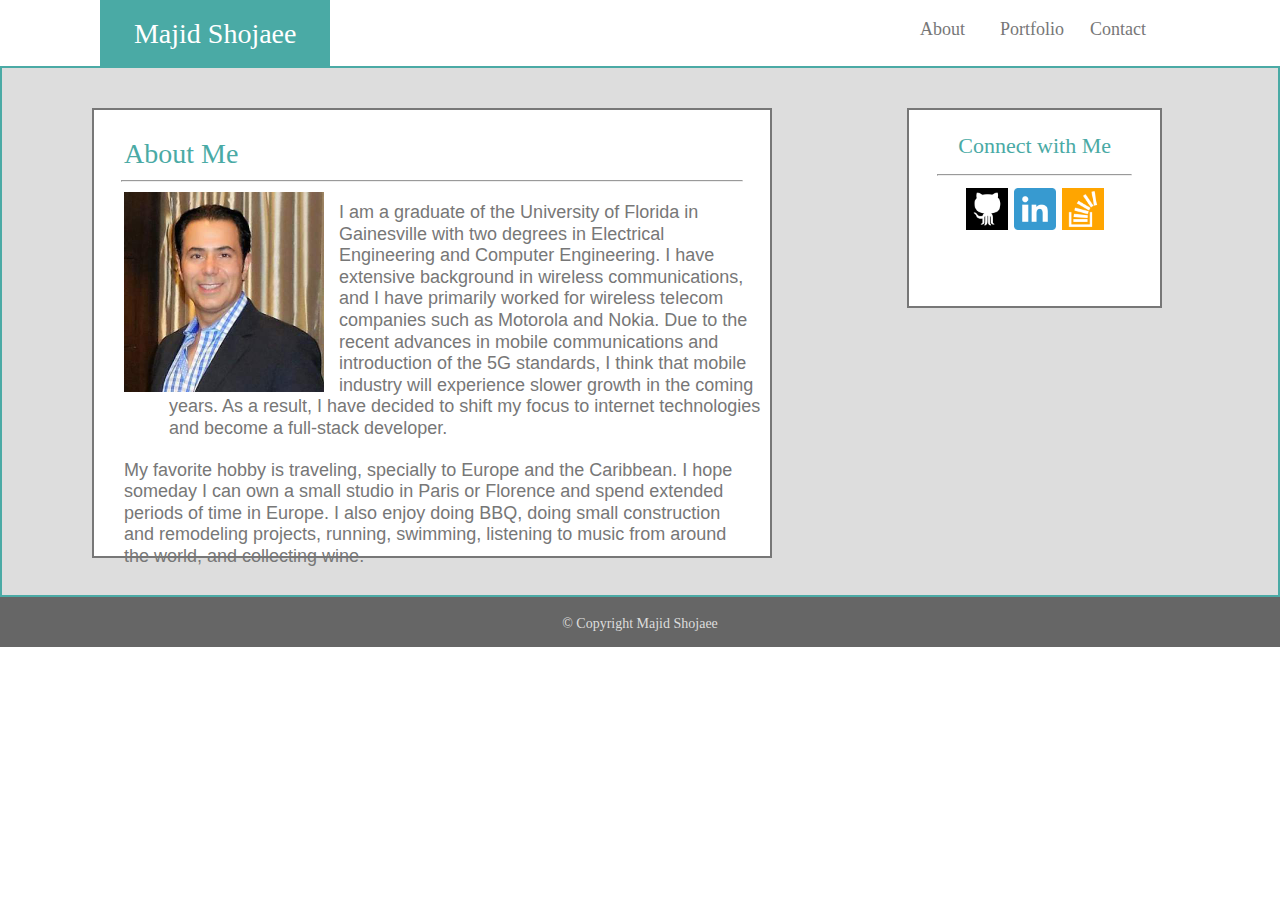
<file: index.html>
<!DOCTYPE html>
<html lang="en-us">
<head>
	<Title>My Portfolio</Title>
	<link rel="stylesheet" type="text/css" href="assets/css/reset.css">
	<link rel="stylesheet" type="text/css" href="assets/css/style.css">
</head>

<body>

	<div class="container">

		<section id="top">
			<header id="name"><strong>Majid Shojaee</strong></header>
			<strong><a href="index.html" id="tab1">About</a></strong>
			<strong><a href="portfolio.html" id="tab2">Portfolio</a></strong>
			<strong><a href="contact.html" id="tab3">Contact</a></strong>
		</section>
		
		<section id="body">
			<div id="content">
				<strong><h1 id="about">About Me</h1></strong>
				<hr width="92%" size="4">
				<img id="image" src="assets/images/majid1.jpg" width="200" height="200" align="left">
				<p id="p1">I am a graduate of the University of Florida in Gainesville with two degrees in Electrical Engineering and Computer Engineering. I have extensive background in wireless communications, and I have primarily worked for wireless telecom companies such as Motorola and Nokia. Due to the recent advances in mobile communications and introduction of the 5G standards, I think that mobile industry will experience slower growth in the coming years. As a result, I have decided to shift my focus to internet technologies and become a full-stack developer.</p>
				<p>My favorite hobby is traveling, specially to Europe and the Caribbean. I hope someday I can own a small studio in Paris or Florence and spend extended periods of time in Europe. I also enjoy doing BBQ, doing small construction and remodeling projects, running, swimming, listening to music from around the world, and collecting wine.</p>
			</div>

			<div id="connect">
				<strong><h1 id="connectwithme">Connect with Me</h1></strong>
				<hr width="92%" size="4">
				<a href="https://github.com/maxsho" id="github" target="_blank"> <img src="assets/images/Github.png" alt="https://github.com/maxsho" style="width:42px;height:42px;border:0;"></a>
				<a href="https://www.linkedin.com/in/majidshojaee/" id="linkedin" target="_blank"> <img src="assets/images/Linkedin.png" alt="https://www.linkedin.com/in/majidshojaee/" style="width:42px;height:42px;border:0;"></a>
				<a href="https://stackoverflow.com/users/8454000/majid" id="stack" target="_blank"> <img src="assets/images/Stack.png" alt="https://stackoverflow.com/users/8454000/majid" style="width:42px;height:42px;border:0;"></a>
			</div>

		</section>

		<footer>
			 &copy; Copyright Majid Shojaee
		</footer>

	</div>

</body>
</html>
</file>
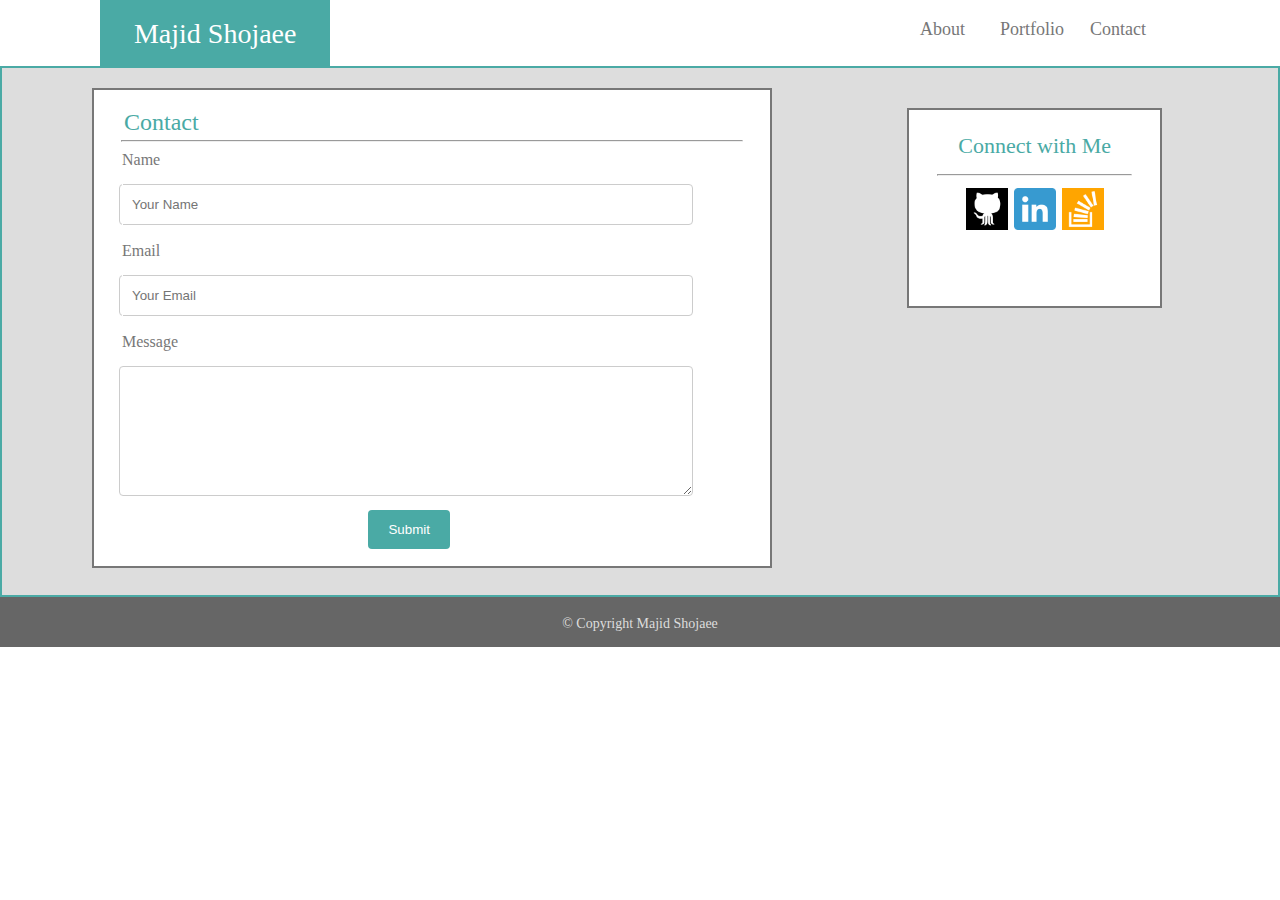
<file: contact.html>
<!DOCTYPE html>
<html lang="en-us">
<head>
    <Title>My Portfolio</Title>
    <link rel="stylesheet" type="text/css" href="assets/css/reset.css">
    <link rel="stylesheet" type="text/css" href="assets/css/style.css">
</head>

<body>

    <div class="container">

        <section id="top">
            <header id="name"><strong>Majid Shojaee</strong></header>
            <strong><a href="index.html" id="tab1">About</a></strong>
            <strong><a href="portfolio.html" id="tab2">Portfolio</a></strong>
            <strong><a href="contact.html" id="tab3">Contact</a></strong>
        </section>
        
        <section id="body">
            <div id="emailform">
                <strong><h1 id="contact">Contact</h1></strong>
                <hr width="92%" size="4">
                    <form action="#">
                        <strong><h3 id="contactname">Name</h3></strong>
                        <input type="text" name="Name" placeholder="Your Name">
                        <strong><h3 id="email">Email</h3></strong>
                        <input type="text" name="Email" placeholder="Your Email">
                        <strong><h3 id="message">Message</h3></strong>
                        <textarea name="Message" placeholder="" style="height:130px"></textarea>
                        <input type="submit" value="Submit">
                    </form>
            </div>

            <div id="connect">
                <strong><h1 id="connectwithme">Connect with Me</h1></strong>
                <hr width="92%" size="4">
                <a href="https://github.com/maxsho" id="github" target="_blank"> <img src="assets/images/Github.png" alt="https://github.com/maxsho" style="width:42px;height:42px;border:0;"></a>
                <a href="https://www.linkedin.com/in/majidshojaee/" id="linkedin" target="_blank"> <img src="assets/images/Linkedin.png" alt="https://www.linkedin.com/in/majidshojaee/" style="width:42px;height:42px;border:0;"></a>
                <a href="https://stackoverflow.com/users/8454000/majid" id="stack" target="_blank"> <img src="assets/images/Stack.png" alt="https://stackoverflow.com/users/8454000/majid" style="width:42px;height:42px;border:0;"></a>
            </div>

        </section>

        <footer>
             &copy; Copyright Majid Shojaee
        </footer>

    </div>

</body>
</html>
</file>
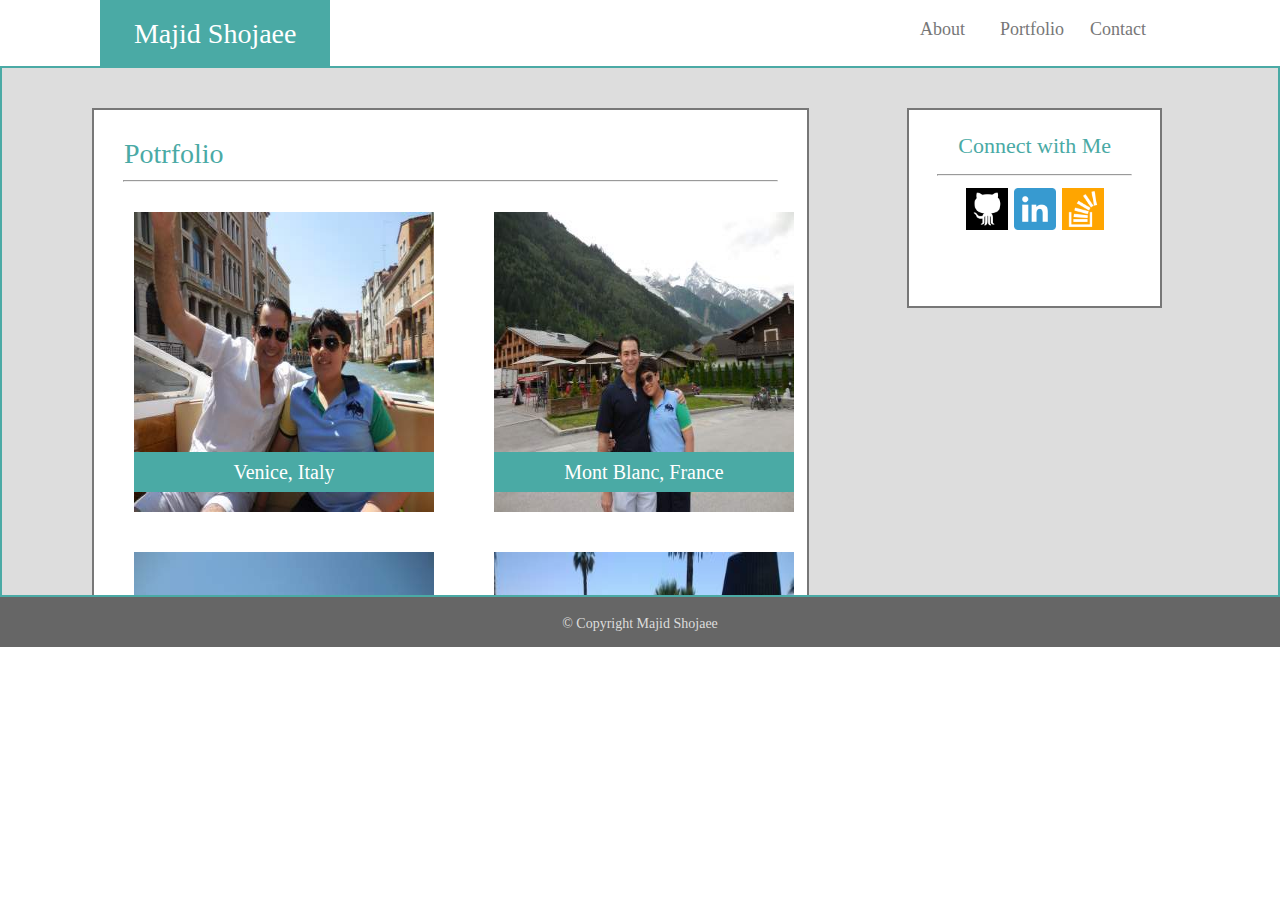
<file: portfolio.html>
<!DOCTYPE html>
<html lang="en-us">
<head>
	<Title>My Portfolio</Title>
	<link rel="stylesheet" type="text/css" href="assets/css/reset.css">
	<link rel="stylesheet" type="text/css" href="assets/css/style.css">
</head>

<body>

	<div class="container">

		<section id="top">
			<header id="name"><strong>Majid Shojaee</strong></header>
			<strong><a href="index.html" id="tab1">About</a></strong>
			<strong><a href="portfolio.html" id="tab2">Portfolio</a></strong>
			<strong><a href="contact.html" id="tab3">Contact</a></strong>
		</section>
		
		<section id="body">
			<div id="portfolio">
				<strong><h1 id="about">Potrfolio</h1></strong>
				<hr width="92%" size="4">

				<div id="image1">
					<img src="assets/images/Venice.jpg" width="100%" height="300">
      				<h2 id="banner">Venice, Italy</h2>
				</div>

				<div id="image2">
					<img src="assets/images/Mont Blonc.jpg" width="100%" height="300">
      				<h2 id="banner">Mont Blanc, France</h2>
				</div>

				<div id="image3">
					<img src="assets/images/St.Ropez.jpg" width="100%" height="300">
      				<h2 id="banner">St.Tropez, France</h2>
				</div>

				<div id="image4">
					<img src="assets/images/Monoco.jpg" width="100%" height="300">
      				<h2 id="banner">Monaco</h2>
				</div>

				<div id="image5">
					<img src="assets/images/Sorrento.jpg" width="100%" height="300">
      				<h2 id="banner">Sorrento, Italy</h2>
				</div>

				<div id="image6">
					<img src="assets/images/Cruising.jpg" width="100%" height="300">
      				<h2 id="banner">Cruising the Caribbean</h2>
				</div>

			</div>

			<div id="connect">
				<strong><h1 id="connectwithme">Connect with Me</h1></strong>
				<hr width="92%" size="4">
				<a href="https://github.com/maxsho" id="github" target="_blank"> <img src="assets/images/Github.png" alt="https://github.com/maxsho" style="width:42px;height:42px;border:0;"></a>
				<a href="https://www.linkedin.com/in/majidshojaee/" id="linkedin" target="_blank"> <img src="assets/images/Linkedin.png" alt="https://www.linkedin.com/in/majidshojaee/" style="width:42px;height:42px;border:0;"></a>
				<a href="https://stackoverflow.com/users/8454000/majid" id="stack" target="_blank"> <img src="assets/images/Stack.png" alt="https://stackoverflow.com/users/8454000/majid" style="width:42px;height:42px;border:0;"></a>
			</div>

		</section>

		<footer>
			 &copy; Copyright Majid Shojaee
		</footer>

	</div>

</body>
</html>
</file>
<file: assets/css/style.css>
*{
	box-sizing: border-box;
	text-align: center;
}

body{
	font-size: 24px;
	color: #777777;
	font-family: Georgia, Times, "Times New Roman", serif;
}

p{
	text-align: left;
    padding-right: 30px;
    padding-left: 30px;
    font-size: 18px;
    line-height: 1.2;
    font-family: Arial, "Helvetica Neue", Helvetica, sans-serif;
}

#top{
	padding: 23px;
	margin-bottom: 20px;
}

#name
{
	position: fixed;
	background-color: #4aaaa5;
	width: 18%;
	color: white;
	left: 100px;
	font-size: 28px;
	top: 0;
	padding: 20px;
}

#tab1
{
	position: absolute;
	background-color: #ffffff;
	left: 900px;
	float: left;
	font-size: 18px;
	top: 0;
	padding: 20px;
	color: #777777;
	text-decoration: none;
}


#tab2
{
	position: absolute;
	background-color: #ffffff;
	left: 980px;
	float: left;
	font-size: 18px;
	top: 0;
	padding: 20px;
	color: #777777;
	text-decoration: none;
}

#tab3
{
	position: absolute;
	background-color: #ffffff;
	left: 1070px;
	float: left;
	font-size: 18px;
	top: 0;
	padding: 20px;
	color: #777777;
	text-decoration: none;
}

#body
{
	clear: both;
	position: relative;
	background-color: #dddddd;
	overflow: auto;
	width: 100%;
	height: 531px;
	top: 0;
	margin: 0;
	border: 2px solid #4aaaa5;
	padding: 20px;
}

#content
{
	position: relative;
	background-color: #ffffff;
	width: 55%;
	height: 450px;
	top: 20px;
	left: 70px;
	border: 2px solid #777777;
	font-size: 20px;
	text-align: left;
}

#about
{
	position: relative;
	background-color: #ffffff;
	width: 30%;
	font-size: 28px;
	margin-top: 0;
	height: 30px;
	padding: 30px;
	left: 0px;
	color: #4aaaa5;
	text-align: left;
}

#p1{
	text-align: left;
	position: relative;
	left: 45px;
    margin-top: 20px;
    margin-bottom: 20px;
    padding-right: 50px;
    padding-left: 30px;
    font-size: 18px;
    font-family: Arial, "Helvetica Neue", Helvetica, sans-serif;
}

#image
{
	position: relative;
	left: 30px;
	float: left;
}


#connect
{
	clear: both;
	position: absolute;
	left: 875px;
	top: 40px;
	float: left;
	background-color: #ffffff;
	width: 20%;
	height: 200px;
	border: 2px solid #777777;
	padding: 20px;
	margin-left: 30px;
}

#connectwithme
{
	color: #4aaaa5;
	text-align: center;
	font-size: 22px;
	padding: 5px;
}


footer{
	position: relative;
	color: #dddddd;
	top:0;
	text-align: center;
	height: 50px;
	background-color: #666666;
	font-size: 14px;
	padding-top: 20px;
}

#contact
{
	position: relative;
	background-color: #ffffff;
	width: 30%;
	font-size: 24px;
	margin-top: 0;
	height: 30px;
	padding: 20px;
	left: 10px;
	color: #4aaaa5;
	text-align: left;
}

#emailform
{
	position: relative;
	background-color: #ffffff;
	width: 55%;
	height: 480px;
	top: 0px;
	left: 70px;
	border: 2px solid #777777;
	font-size: 20px;
	text-align: left;
}

#contactname,
#email,
#message
{
	position: relative;
	background-color: #ffffff;
	left: 28px;
	width: 1px;
	font-size: 16px;
	text-align: left;
}

input[type=text], select, textarea {
	position: relative;
	float: left;
	left: 25px;
    width: 85%;
    padding: 12px;
    border: 1px solid #ccc;
    border-radius: 4px;
    box-sizing: border-box;
    margin-top: 16px;
    margin-bottom: 18px;
    text-align: left;
    resize: horizontal;
}

input[type=submit] {
	position: relative;
	float: left;
	right: 300px;
	top: 160px;
    background-color: #4aaaa5;
    color: white;
    padding: 12px 20px;
    border: none;
    border-radius: 4px;
    cursor: pointer;
}

input[type=submit]:hover {
    background-color: #dddddd;
}

#portfolio
{
	position: relative;
	background-color: #ffffff;
	width: 58%;
	height: 1120px;
	top: 20px;
	left: 70px;
	border: 2px solid #777777;
	font-size: 20px;
	text-align: left;
}

#image1
{
	position: relative;
	width: 300px;
	height: 300px;
	top: 20px;
	left: 40px;
	float: left;
}

#image2
{
	position: relative;
	width: 300px;
	height: 300px;
	top: 20px;
	left: 100px;
	float: left;
}

#image3
{
	position: relative;
	width: 300px;
	height: 300px;
	top: 60px;
	left: 40px;
	float: left;
}

#image4
{
	position: relative;
	width: 300px;
	height: 300px;
	top: 60px;
	left: 100px;
	float: left;
}

#image5
{
	position: relative;
	width: 300px;
	height: 300px;
	top: 100px;
	left: 40px;
	float: left;
}

#image6
{
	position: relative;
	width: 300px;
	height: 300px;
	top: 100px;
	left: 100px;
	float: left;
}

#banner
{
	position: absolute;
	background-color: #4aaaa5;
	width: 100%;
	height: 40px;
	color: white;
	left: 0;
	top: 240px;
	font-size: 20px;
	text-align: center;
	padding-top: 10px;
}
</file>
